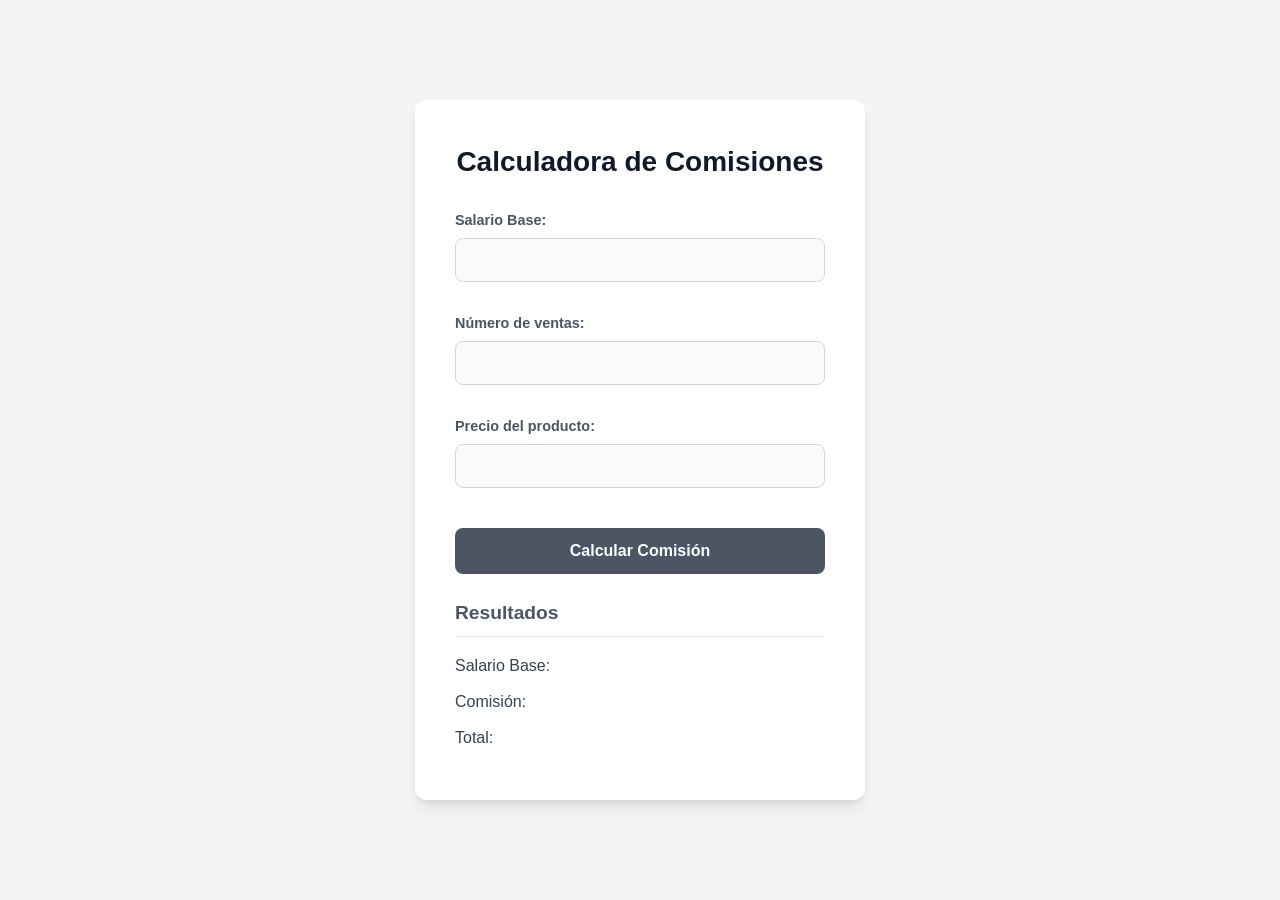
<file: index.html>
<!DOCTYPE html>
<html lang="es">
<head>
    <meta charset="UTF-8">
    <meta name="viewport" content="width=device-width, initial-scale=1.0">
    <title>Calculadora de Comisiones</title>
    <link rel="stylesheet" href="ventas.css">
    <script src="utilitarios.js"></script>
    <script src="ventas.js"></script>
</head>
<body>

    <div class="contenedor">
        <h1>Calculadora de Comisiones</h1>

        <label>Salario Base:</label>
        <input type="text" id="txtSueldoBase" onblur="validarInput('txtSueldoBase', 'errSueldoBase')">
        <div id="errSueldoBase" style="color: red; font-style: italic; font-size: 14px; margin-bottom: 10px;"></div>

        <label>Número de ventas:</label>
        <input type="text" id="txtVentas" onblur="validarInput('txtVentas', 'errVentas')">
        <div id="errVentas" style="color: red; font-style: italic; font-size: 14px; margin-bottom: 10px;"></div>

        <label>Precio del producto:</label>
        <input type="text" id="txtPrecio" onblur="validarInput('txtPrecio', 'errPrecio')">
        <div id="errPrecio" style="color: red; font-style: italic; font-size: 14px; margin-bottom: 10px;"></div>

        <button onclick="calcular();">Calcular Comisión</button>

        <h2>Resultados</h2>
        <p>Salario Base: <span id="spSueldoBase"></span></p>
        <p>Comisión: <span id="spComision"></span></p>
        <p>Total: <span id="spTotal"></span></p>
    </div>

</body>
</html>
</file>
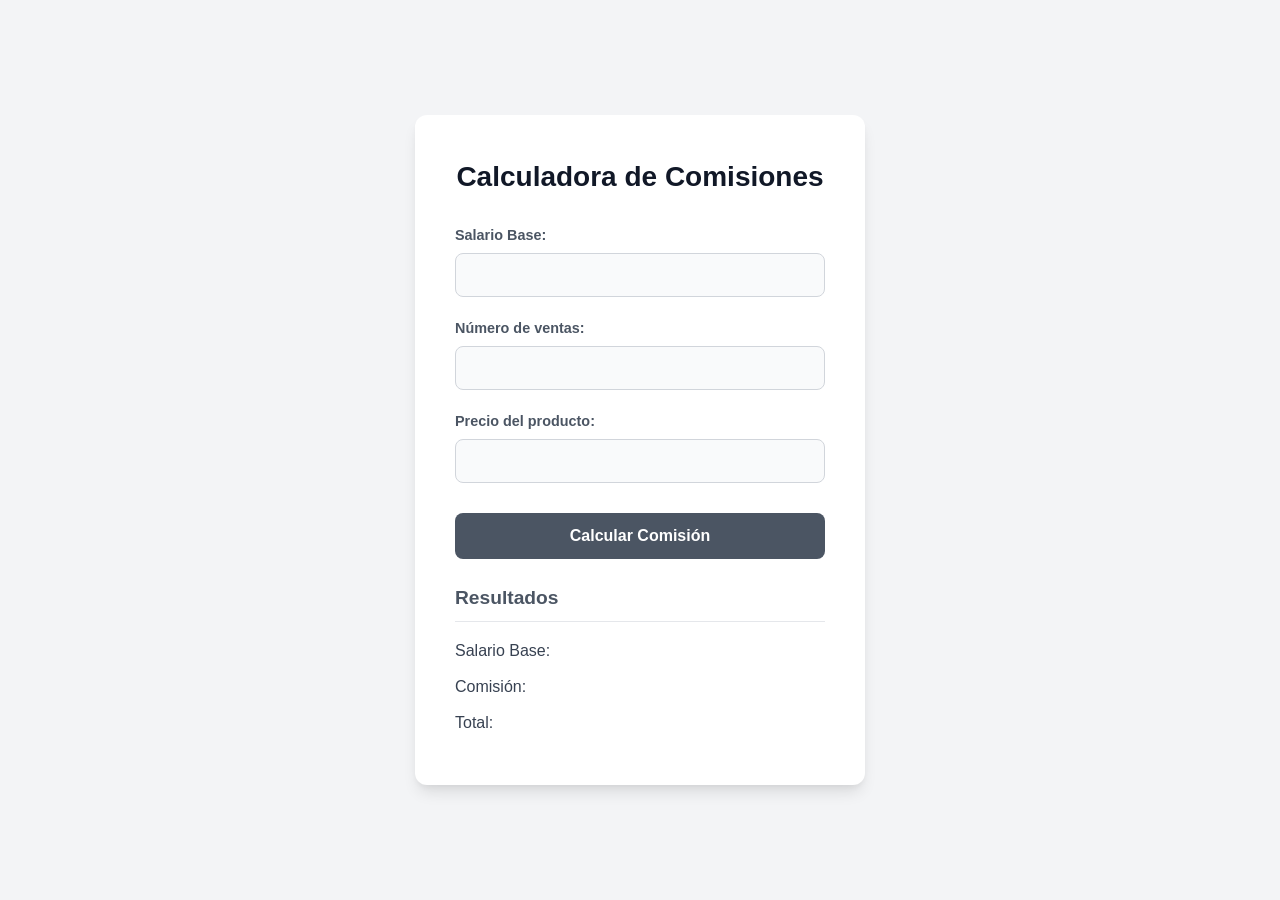
<file: ventas.html>
<!DOCTYPE html>
<html lang="es">
<head>
    <meta charset="UTF-8">
    <meta name="viewport" content="width=device-width, initial-scale=1.0">
    <title>Calculadora de Comisiones</title>
    <link rel="stylesheet" href="ventas.css">
    <script src="utilitarios.js"></script>
    <script src="ventas.js"></script>
</head>
<body>

    <div class="contenedor">
        <h1>Calculadora de Comisiones</h1>

        <label>Salario Base:</label>
        <input type="text" id="txtSueldoBase">

        <label>Número de ventas:</label>
        <input type="text" id="txtVentas">

        <label>Precio del producto:</label>
        <input type="text" id="txtPrecio">

        <button onclick="calcular();">Calcular Comisión</button>

        <h2>Resultados</h2>
        <p>Salario Base: <span id="spSueldoBase"></span></p>
        <p>Comisión: <span id="spComision"></span></p>
        <p>Total: <span id="spTotal"></span></p>
    </div>

</body>
</html>
</file>
<file: ventas.css>
/* Reset básico para asegurar que los márgenes no rompan el diseño en celular */
* {
    box-sizing: border-box;
    margin: 0;
    padding: 0;
}

/* Fondo general y tipografía del sistema (muy clara) */
body {
    font-family: -apple-system, BlinkMacSystemFont, "Segoe UI", Roboto, Helvetica, Arial, sans-serif;
    background-color: #f3f4f6; /* Gris neutro muy claro */
    color: #374151; /* Gris oscuro para el texto (no es negro puro, cansa menos la vista) */
    display: flex;
    justify-content: center;
    align-items: center;
    min-height: 100vh;
    padding: 20px; /* Margen para que no toque los bordes del celular */
    line-height: 1.6;
}

/* Tarjeta principal que se adapta al ancho */
.contenedor {
    background-color: #ffffff;
    padding: 30px;
    border-radius: 12px;
    box-shadow: 0 10px 15px -3px rgba(0, 0, 0, 0.1), 0 4px 6px -2px rgba(0, 0, 0, 0.05);
    width: 100%;
    max-width: 450px; /* En celular ocupa el 100%, en PC no pasa de 450px */
}

h1 {
    font-size: 1.5rem;
    text-align: center;
    margin-bottom: 24px;
    color: #111827; /* Casi negro para jerarquía */
}

h2 {
    font-size: 1.2rem;
    margin-top: 24px;
    margin-bottom: 16px;
    border-bottom: 1px solid #e5e7eb; /* Línea divisoria elegante */
    padding-bottom: 8px;
    color: #4b5563;
}

label {
    display: block;
    font-weight: 600;
    margin-bottom: 6px;
    font-size: 0.9rem;
    color: #4b5563;
}

/* Cajas de texto más amplias y fáciles de tocar con el dedo en celular */
input {
    width: 100%;
    margin-bottom: 20px;
    padding: 12px 16px;
    border: 1px solid #d1d5db;
    border-radius: 8px;
    font-size: 1rem;
    background-color: #f9fafb;
    transition: border-color 0.3s ease, box-shadow 0.3s ease;
}

/* Efecto cuando el usuario está escribiendo */
input:focus {
    outline: none;
    border-color: #6b7280;
    box-shadow: 0 0 0 3px rgba(107, 114, 128, 0.2);
    background-color: #ffffff;
}

/* Botón con área táctil mejorada */
button {
    width: 100%;
    padding: 14px;
    background-color: #4b5563; /* Gris neutro oscuro */
    border: none;
    border-radius: 8px;
    color: white;
    font-size: 1rem;
    font-weight: bold;
    cursor: pointer;
    transition: background-color 0.3s ease;
    margin-top: 10px;
}

button:hover {
    background-color: #374151;
}

/* Resultados bien alineados */
p {
    font-size: 1rem;
    margin-bottom: 10px;
    display: flex;
    justify-content: space-between; /* Separa el texto del resultado */
    align-items: center;
}

span {
    font-weight: 700;
    font-size: 1.1rem;
    color: #111827;
}

/* Ajustes sutiles para pantallas más grandes (tablets/PC) */
@media (min-width: 600px) {
    .contenedor {
        padding: 40px;
    }
    
    h1 {
        font-size: 1.75rem;
    }
}
</file>
